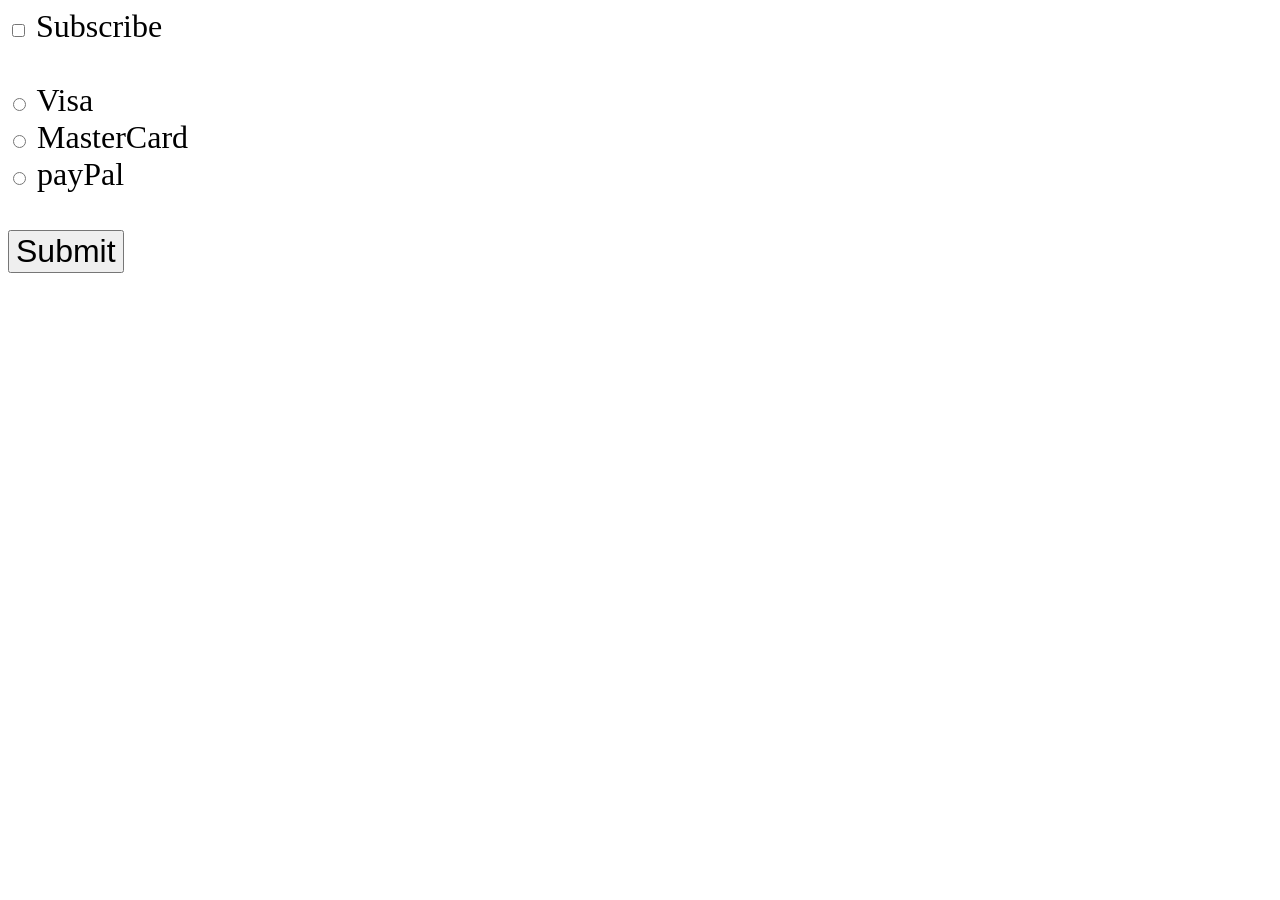
<file: CheckBox/index.html>
<!DOCTYPE html>
<html lang="en">

<head>
    <meta charset="UTF-8">
    <meta name="viewport" content="width=device-width, initial-scale=1.0">
    <title>CheckButton</title>
    <link rel="stylesheet" href="style.css">
</head>

<body>
    <input type="checkbox" id="myCheckBox">
    <label for="myCheckBox">Subscribe</label><br><br>

    <input type="radio" id="visaBtn" name="card">
    <label for="VisaBtn">Visa</label><br>

    <input type="radio" id="masterCardBtn" name="card">
    <label for="MasterCardBtn">MasterCard</label><br>
    
    <input type="radio" id="payPalBtn" name="card">
    <label for="PayPalBtn">payPal</label><br><br>

    <button type="submit" id="mySubmit">Submit</button>

    <p id="subResult"></p>
    <p id="paymentResult"></p>



    <script src="index.js"></script>
</body>

</html>
</file>
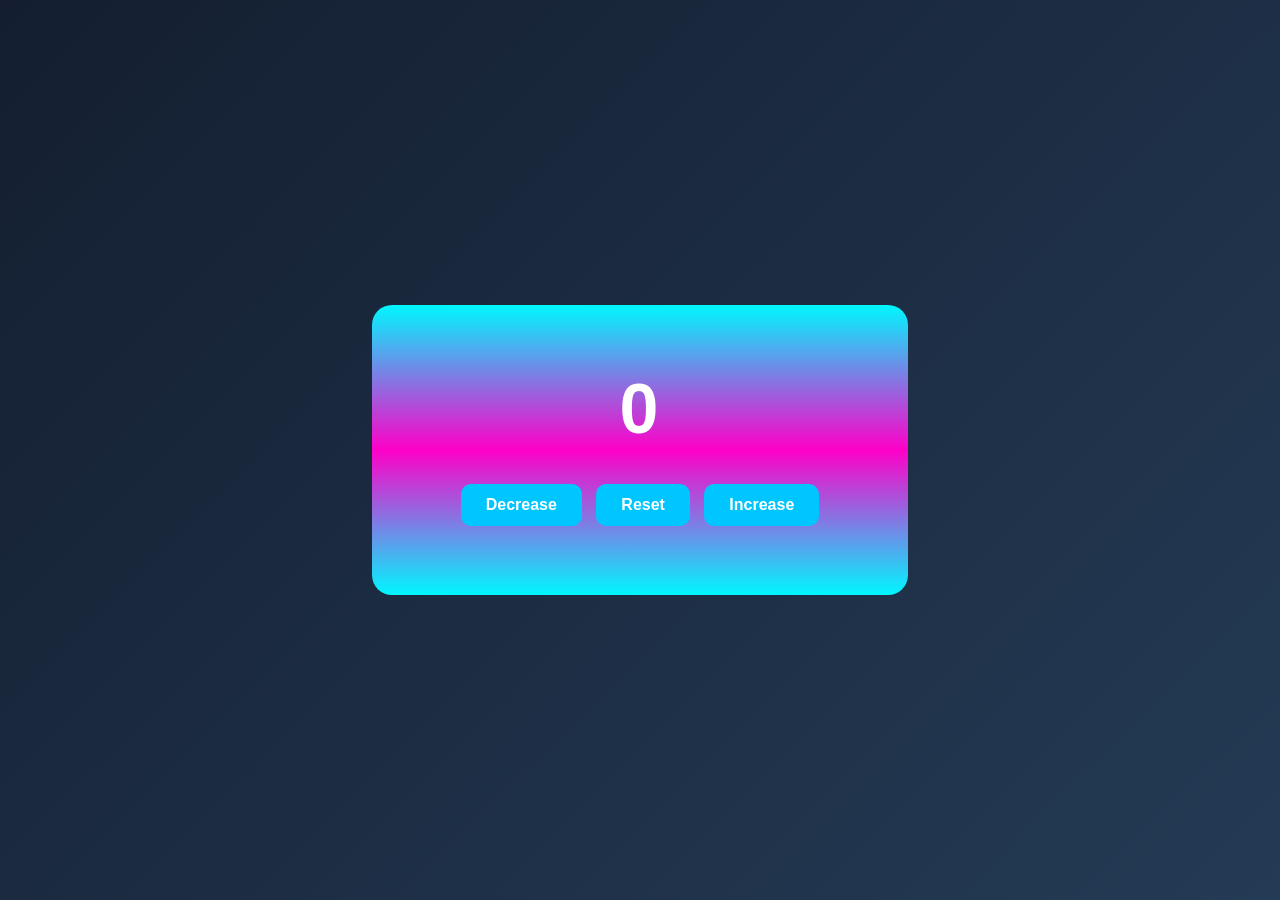
<file: Counter Program/index.html>
<!DOCTYPE html>
<html lang="en">

<head>
    <meta charset="UTF-8">
    <meta name="viewport" content="width=device-width, initial-scale=1.0">
    <title>Document</title>
    <link rel="stylesheet" href="style.css">

</head>
<body>
    <div class="bigCount">
        <label id="countlabel">0</label> <br>
        <div id="BtnContainer">
            <button id="decreaseBtn" class="buttons">Decrease</button>
            <button id="resetBtn" class="buttons">Reset</button>
            <button id="increaseBtn" class="buttons">Increase</button>
        </div>

    </div>

    <script src="index.js"></script>

</body>
</html>
</file>
<file: CheckBox/style.css>
body{
    font-family: verdana;
    font-size: 2em;
}
#mySubmit{
    font-size: 1em;
}
</file>
<file: Counter Program/style.css>
body{
    margin:0;
    height:100vh;
    display:flex;
    justify-content:center;
    align-items:center;
    background:linear-gradient(135deg,#141e30,#243b55);
    font-family:Arial, Helvetica, sans-serif;
}

 

.bigCount{
    position:relative;
    padding:60px 80px;
    border-radius:20px;
    text-align:center;
    background:rgba(255,255,255,0.08);
    backdrop-filter: blur(10px);
    color:white;
}

 

.bigCount::before{
    content:"";
    position:absolute;
    inset:-4px;
    border-radius:20px;
    background:linear-gradient(
        0deg,
        #00f7ff,
        #ff00c8,
        #00f7ff
    );
    z-index:-1;
    animation:rotateBorder 6s linear infinite;
}

@keyframes rotateBorder{
    0%{
        filter:hue-rotate(0deg);
    }
    100%{
        filter:hue-rotate(360deg);
    }
}

 

#countlabel{
    font-size:70px;
    font-weight:bold;
    letter-spacing:2px;
}

 

#BtnContainer{
    margin-top:30px;
}

 

.buttons{
    padding:12px 25px;
    margin:5px;
    border:none;
    border-radius:10px;
    font-size:16px;
    font-weight:bold;
    cursor:pointer;
    background:#00c6ff;
    color:white;
    transition:all 0.3s ease;
}

 

.buttons:hover{
    transform:scale(1.1);
    background:#ff00c8;
}

 

.buttons:active{
    transform:scale(0.95);
}
</file>
